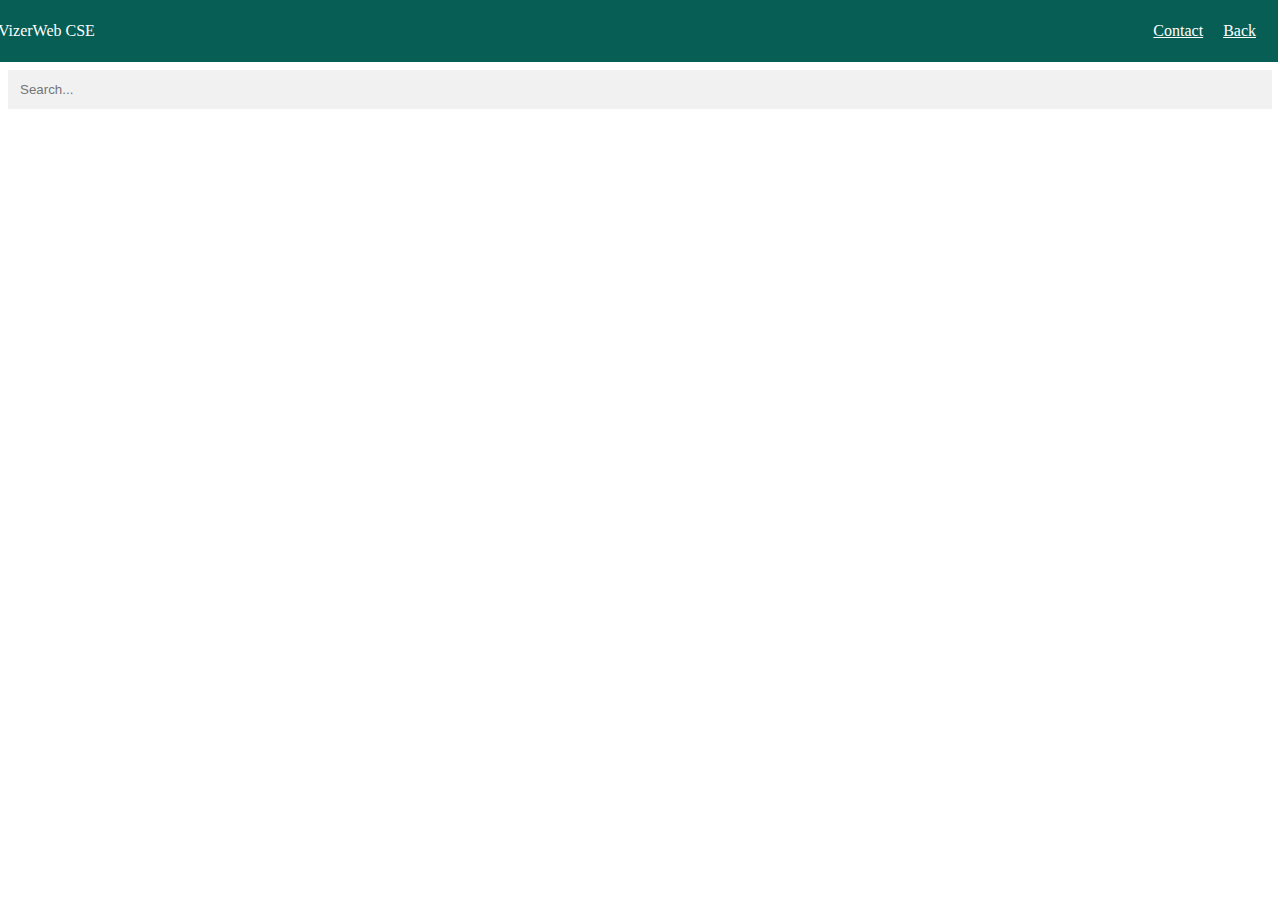
<file: CSEblogAMP.html>
<head>
    <meta charset="utf-8">
    <title>CSE VizerWeb</title>
<meta name="viewport" content="width=device-width; initial-scale=1.0; maximum-scale=1.0; user-scalable=0;" />
<style type="text/css">
form {
    margin-top: 70px;
}
input.search-form {
    border: 0;
    background: #f1f1f1;
    padding: 12;
    width: 100%;
}
</style>
</head>

<div id="Header">
<div class="tabs">
<div id="Logo">
VizerWeb CSE</div>
<div id="Menu">
<br />
<li><a href="https://rawgit.com/vizerweb/VizerStyle/master/formamp1.html?email=farhanul31@gmail.com&amp;url=https://rawgit.com/vizerweb/VizerStyle/master/LinkThxForm.html&amp;blog=http://www.vizerweb.com">Contact</a></li>
<li><a href="http://www.vizerweb.com/">Back</a></li>
</div>
</div>
</div>
<form action='https://rawgit.com/vizerweb/VizerStyle/master/CSEblogAMP.html' method='get'>
<input name='cx' type='hidden' value='partner-pub-4625381772326882:3844436892'/>
<input name='cof' type='hidden' value='FORID:10'/>
<input name='ie' type='hidden' value='UTF-8'/>
<input autocomplete='off' class='search-form' name='q' placeholder='Search...' required='required' type='text'/>
<input name='as_sitesearch' type='hidden' value='www.vizerweb.com'/>
  </form>
<html>
<head>
<style>
    .gs-bidi-start-align.gs-snippet {
    width: 50%;
    line-height: 1.4;
    word-wrap: break-word;
}
    .gsc-control-cse.gsc-control-cse-id {
    margin-left: 150px;
}
#Menu li a {
    color: #fff;
}
li {
    list-style-type: none;
    margin-left: 20px;
}
div#Menu {
    float: right;
    display: -webkit-inline-box;
    text-decoration: none;
        margin-right: 22px;
}
    div#resInfo-0 {
    margin-top: 30px;
}
div#Logo {
    float: left;
    width: 10%;
}
@media only screen and (max-width: 900px){
input#name {
    min-width: 35%;
}
    .gsc-control-cse.gsc-control-cse-id {
    margin: 0;
}
    .gs-bidi-start-align.gs-snippet {
    width: 100%;
}
input#message {
    max-width: 60%;
}
        div#Logo {
    width: auto;
   margin-left: 9%;
}
#Header .tabs {
    right: 0;
}
}
.post-container {
    padding: 60px 0;
}
#post-wrapper {
    float: right;
}
#wrapper {
    background: #e4e4e4;
    overflow: hidden;
}
#Header .tabs {
    width: 100%;
    background: #075e55;
    padding-bottom: 22px;
    padding-top: 22px;
    color: #fff;
    position: fixed;
    margin: 0 auto;
    top: 0;
    margin-left: -10px;
    z-index: 999999;
}
</style>
</head>
<body>
     <div id="chatws">
<div class="chat">
         <div id="message_box">
           <!-- Display messages -->
         </div>
</div>
</div>
  
</body>
</html>

<script>
  (function() {
    var cx = 'partner-pub-4625381772326882:3844436892';
    var gcse = document.createElement('script');
    gcse.type = 'text/javascript';
    gcse.async = true;
    gcse.src = 'https://cse.google.com/cse.js?cx=' + cx;
    var s = document.getElementsByTagName('script')[0];
    s.parentNode.insertBefore(gcse, s);
  })();
</script>
<gcse:searchresults-only></gcse:searchresults-only>
</file>
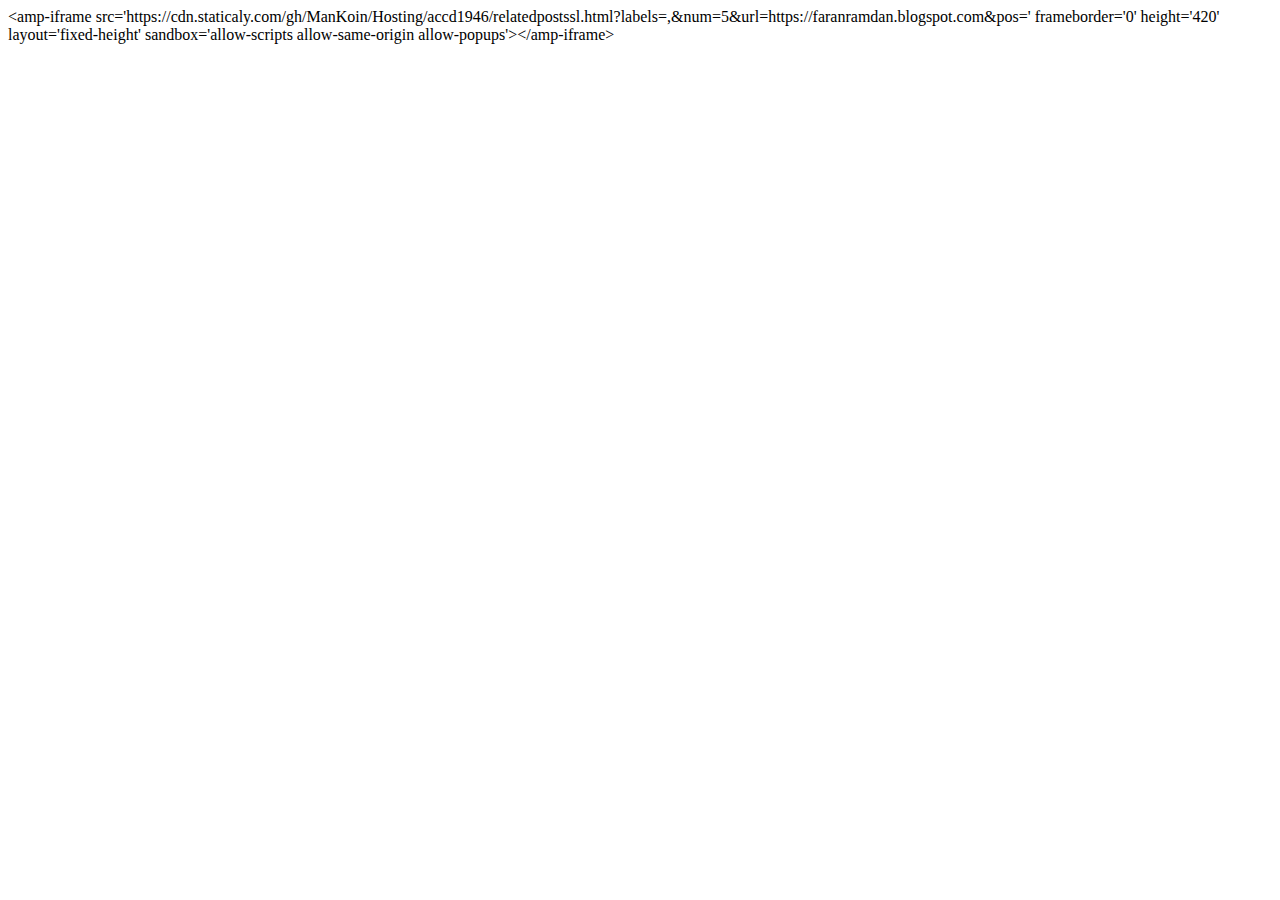
<file: relatedamp.html>
<html><body>
<div id='related-post'>&lt;amp-iframe src=&#39;https://cdn.staticaly.com/gh/ManKoin/Hosting/accd1946/relatedpostssl.html?labels=<b:loop values='data:post.labels' var='label'><data:label.name/><b:if cond='data:label.isLast != &quot;true&quot;'>,</b:if></b:loop>&amp;num=5&amp;url=https://faranramdan.blogspot.com&amp;pos=<data:post.url.canonical/>&#39; frameborder=&#39;0&#39; height=&#39;420&#39; layout=&#39;fixed-height&#39; sandbox=&#39;allow-scripts allow-same-origin allow-popups&#39;&gt;&lt;/amp-iframe&gt;</div>
</body></html>
</file>
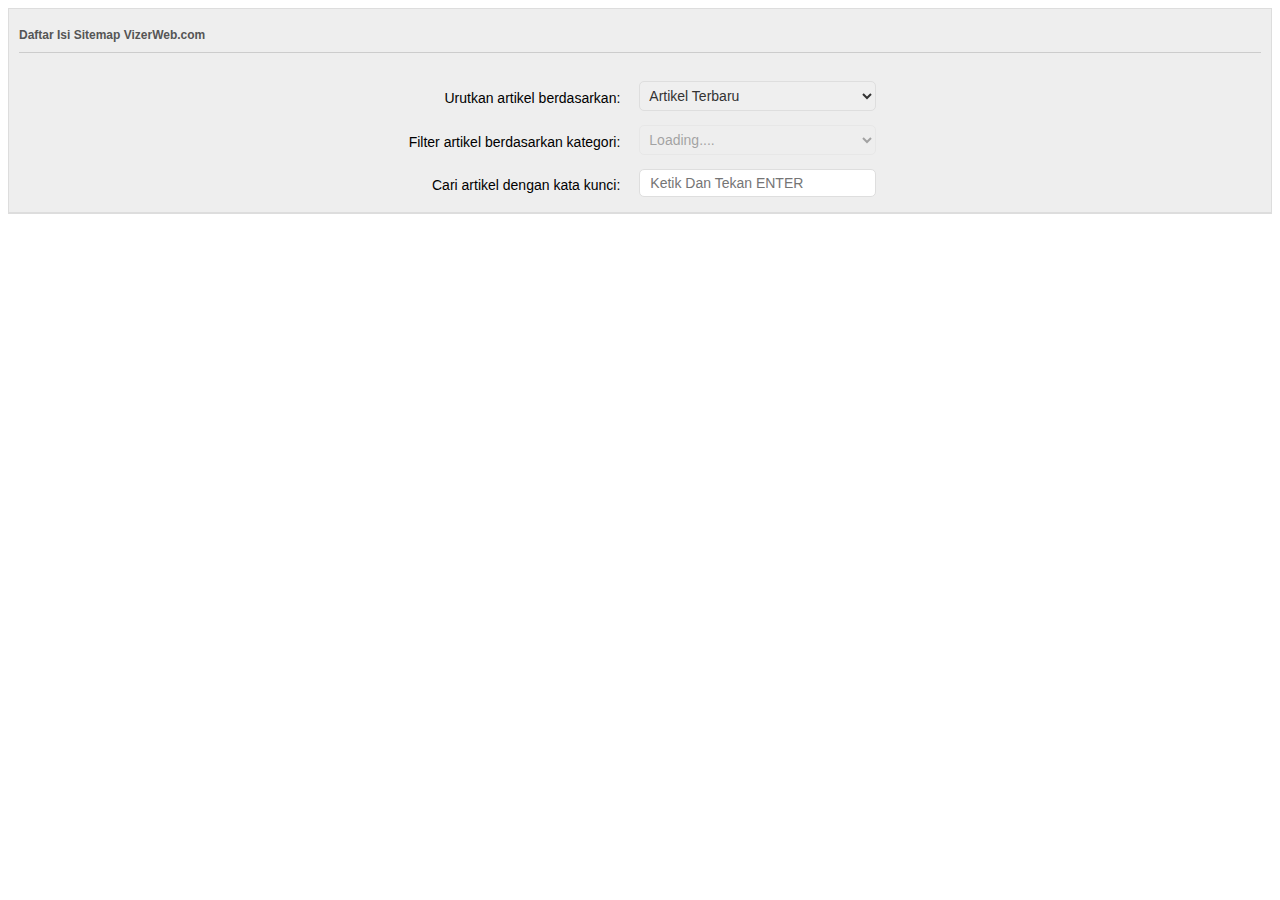
<file: sitemapAMP.html>
<!DOCTYPE html>
<html>
<head>
<meta charset="utf-8">
<title>Sitemap VizerWeb</title>
<meta content='width=device-width, initial-scale=1' name='viewport'>
<style>
tr{border:1px solid#000}
#table-outer{padding:7px 10px;margin:0 auto;border:1px solid #ddd;background:#eee}
#table-outer p {color:#555;border-bottom:1px solid #ccc;margin-bottom:20px;padding:0 0 10px 0;font-family: Droid Sans,Arial,sans-serif;font-size:12px;}
#table-outer table{width:auto;margin:0 auto;}
#table-outer form{font:inherit}
#table-outer label{display:block;text-align:right;margin:0 10px 0 0;padding:4px 0 0;font-family: Droid Sans,Arial,sans-serif;font-size:14px;}
#table-outer select[disabled]{opacity:.4}
#post-searcher{display:block;margin:0;padding:0}
#table-outer input,#table-outer select{width:100%;border:1px solid #dedede;border-radius:5px;margin:5px;padding:5px;font-family: Droid Sans,Arial,sans-serif;font-size:14px;font-weight:500;text-transform:capitalize;outline:0;color:#333;-moz-box-sizing:border-box;-webkit-box-sizing:border-box;box-sizing:border-box}
#table-outer select option{min-height:1.4em;}
#table-outer input#feed-q{padding:5px 10px;}
#feed-container{background:#fff;display:block;clear:both;border:1px solid#ddd;margin:0;padding:0 5px;list-style:none;overflow:hidden;position:relative;border-top:none}
/*discripsinya*/
#feed-container li{list-style:none;margin:0;padding:0;border-top:1px solid #eee;color:#555;width:100%;float:left;display:inline}
#feed-container li .inner{margin:15px 0;height:auto;overflow:hidden;word-wrap:break-word;text-overflow:ellipsis}
/*judul post*/
#feed-container li a{text-decoration:none;color:#2C2C2C;font-weight:500;font-family: Droid Sans,Arial,sans-serif;font-size:20px;}
#feed-container li a:hover{text-decoration:none;color:#E94141}
#feed-container li .news-text{margin-top:5px;line-height:1.3em;font-family: Droid Sans,Arial,sans-serif;font-size:13px}
#feed-container li img{margin:0 15px 5px 0;padding:7px 7px 7px 0;float:left;display:block;}
#result-desc{margin:0;padding:0;}
#result-desc div,#result-desc span{display:block;background:#ddd;border:1px solid#ddd;margin:0;padding:5px 0 7px 5px;color:#D64D52;font-family: Droid Sans,Arial,sans-serif;font-size:11px;}
#result-desc div{color:inherit}
#feed-nav{background:#ddd;margin:0px 0 30px;text-align:center;font-weight:500;font-family: Droid Sans,Arial,sans-serif;font-size:14px;}
#feed-nav a,#feed-nav span{border:1px solid #dedede;border-radius:0px;padding:0;color:#757575;text-decoration:none;display:block;height:30px;line-height:32px}
#feed-nav a,#feed-nav span:hover{color:#1B1B1B}
#feed-nav a:active,#feed-nav a:hover{color:#555}
#feed-nav span{cursor:wait}
@media screen and (max-width:600px){#table-outer table{margin:0 auto;width:100%}
#feed-container,#table-outer{margin:0 auto}
#feed-container li .inner{margin:5px auto;height:auto}
#feedContainer li{float:none;display:block;width:auto;height:auto}
#feed-container li .news-text, #feedContainer:after,#feed-container li img{display:none}
#feed-container li a{font-size:14px}
}
</style>
</head>
<body>
<div id="table-outer">
<p><b>Daftar Isi Sitemap VizerWeb.com</b></p>

<table><tbody>
<tr><td><label for="feed-order">Urutkan artikel berdasarkan:</label></td> <td><select id="feed-order"> <option selected="" value="published">Artikel terbaru</option> <option value="updated">Artikel yang terakhir di update</option> </select></td></tr>
<tr><td><label for="label-sorter">Filter artikel berdasarkan kategori:</label></td> <td><select disabled="" id="label-sorter"> <option selected="">Loading....</option> </select></td></tr>
<tr><td><label for="feed-q">Cari artikel dengan kata kunci:</label></td> <td><form id="post-searcher"> <input id="feed-q" type="text" placeholder="Ketik dan tekan ENTER"/>
</form>
</td></tr>
</tbody></table>
</div>
<header id="result-desc"></header>
<ul id="feed-container"></ul>
<div id="feed-nav">
</div>
<script type='text/javaScript'>
document.write;var loadToc,loadCategories,_toc={init:function(){var cfg={homePage:"https://www.vizerweb.com",maxResults:10,numChars:270,thumbWidth:140,thumbHeight:95,navText:"Tampilkan artikel selanjutnya &#9660;",resetToc:"Kembali ke Awal",noImage:"http://2.bp.blogspot.com/-11FkySHGB5Y/TpZ6SSbsF2I/AAAAAAAAA94/zK10UaL7jgo/s1600/images.jpeg",loading:"<span>Memuat...</span>",counting:"<div>Memuat artikel...</div>",searching:"<span>Mencari...</span>"},w=window,d=document,el=function(id){return d.getElementById(id);},o={a:el('feed-order'),b:el('label-sorter').parentNode,c:el('post-searcher'),d:el('feed-q'),e:el('result-desc'),f:el('feed-container'),g:el('feed-nav'),h:d.getElementsByTagName('head')[0],i:0,j:null,k:'published',l:0,m:""},fn={a:function(){old=el('temporer-script');old.parentNode.removeChild(old);},b:function(param){var script=d.createElement('script');script.type="text/javascript";script.id="temporer-script";script.src=param;if(el('temporer-script'))fn.a();o.h.appendChild(script);},c:function(mode,tag,order){o.i++;o.e.innerHTML=cfg.counting;o.g.innerHTML=cfg[mode==1?"searching":"loading"];if(mode===0){fn.b(tag!==null?cfg.homePage+'/feeds/posts/summary/-/'+ tag+'?alt=json-in-script&start-index='+((o.i*cfg.maxResults)+ 1)+'&max-results='+ cfg.maxResults+'&orderby='+ order+'&callback=loadToc':cfg.homePage+'/feeds/posts/summary?alt=json-in-script&start-index='+((o.i*cfg.maxResults)+ 1)+'&max-results='+ cfg.maxResults+'&orderby='+ order+'&callback=loadToc');}else if(mode==1){fn.b(cfg.homePage+'/feeds/posts/summary?alt=json-in-script&start-index='+((o.i*cfg.maxResults)+ 1)+'&max-results='+ cfg.maxResults+'&q='+ tag+'&orderby='+ order+'&callback=loadToc');} o.j=(tag!==null)?tag:null;o.l=mode;o.a.disabled=true;o.b.children[0].disabled=true;},d:function(json){var _h;o.g.innerHTML="";o.e.innerHTML=o.l==1?'<span>Hasil penelusuran untuk kata kunci <b>&#8220;'+ o.m+'&#8221;</b> ('+ json.feed.openSearch$totalResults.$t+' Hasil)</span>':'<div>Total: '+ json.feed.openSearch$totalResults.$t+' Artikel</div>';if("entry"in json.feed){var a=json.feed.entry,b,c,_d,e="0 Komentar",f="",g;for(var i=0;i<cfg.maxResults;i++){if(i==a.length)break;b=a[i].title.$t;_d=("summary"in a[i])?a[i].summary.$t.replace(/<br ?\/?>/ig," ").replace(/<(.*?)>/g,"").replace(/<iframe/ig,"").substring(0,cfg.numChars):"";g=("media$thumbnail"in a[i])?a[i].media$thumbnail.url.replace(/\/s[0-9]+\-c/,"\/s"+ cfg.thumbWidth+""):cfg.noImage.replace(/\/s[0-9]+\-c/,"\/s"+ cfg.thumbWidth+"");for(var j=0,jen=a[i].link.length;j<jen;j++){c=(a[i].link[j].rel=="alternate")?a[i].link[j].href:"#";} for(var k=0,ken=a[i].link.length;k<ken;k++){if(a[i].link[k].rel=="replies"&&a[i].link[k].type=="text/html"){e=a[i].link[k].title;break;}} _h=d.createElement('li');_h.innerHTML='<div class="inner"><img style="width:'+ cfg.thumbWidth+'px;height:'+ cfg.thumbHeight+'px;" src="'+ g+'" alt="'+ b+'"><a class="toc-title" href="'+ c+'" target="_blank" title="'+ b+'">'+ b+'</a><div class="news-text">'+ _d+'&hellip;<br style="clear:both;"></div></div>';o.f.appendChild(_h);} _h=d.createElement('a');_h.href='#load-more';_h.innerHTML=cfg.navText;_h.onclick=function(){fn.c(o.l,o.j,o.k);return false;};}else{_h=d.createElement('a');_h.href='#reset-content';_h.innerHTML=cfg.resetToc;_h.onclick=function(){o.i=-1;o.e.innerHTML=cfg.counting;o.f.innerHTML="";fn.c(0,null,'published');o.a.innerHTML=o.a.innerHTML;o.b.children[0].innerHTML=o.b.children[0].innerHTML;return false;};}
o.g.appendChild(_h);o.a.disabled=false;o.b.children[0].disabled=false;},e:function(json){var a=json.feed.category,b='<select id="label-sorter"><option value="" selected disabled>Pilih Kategori...</option>';for(var i=0,len=a.length;i<len;i++){b+='<option value="'+ encodeURIComponent(a[i].term)+'">'+ encodeURIComponent(a[i].term)+'</option>';}
b+='</select>';o.b.innerHTML=b;o.b.children[0].onchange=function(){o.i=-1;o.f.innerHTML="";o.g.innerHTML=cfg.loading;fn.c(0,this.value,o.k);};}};loadToc=fn.d;loadCategories=fn.e;fn.b(cfg.homePage+'/feeds/posts/summary?alt=json-in-script&start-index='+(o.i+ 1)+'&max-results='+ cfg.maxResults+'&orderby=published&callback=loadToc');fn.b(cfg.homePage+'/feeds/posts/summary?alt=json-in-script&max-results=0&orderby=published&callback=loadCategories');o.a.onchange=function(){o.i=-1;o.f.innerHTML="";o.g.innerHTML=cfg.counting;o.b.children[0].innerHTML=o.b.children[0].innerHTML;fn.c(0,null,this.value);o.k=this.value;};o.c.onsubmit=function(){o.i=-1;o.f.innerHTML="";o.m=o.d.value;fn.c(1,o.d.value,o.k);return false;};}};_toc.init();
</script>
</body>
</html>
</file>
